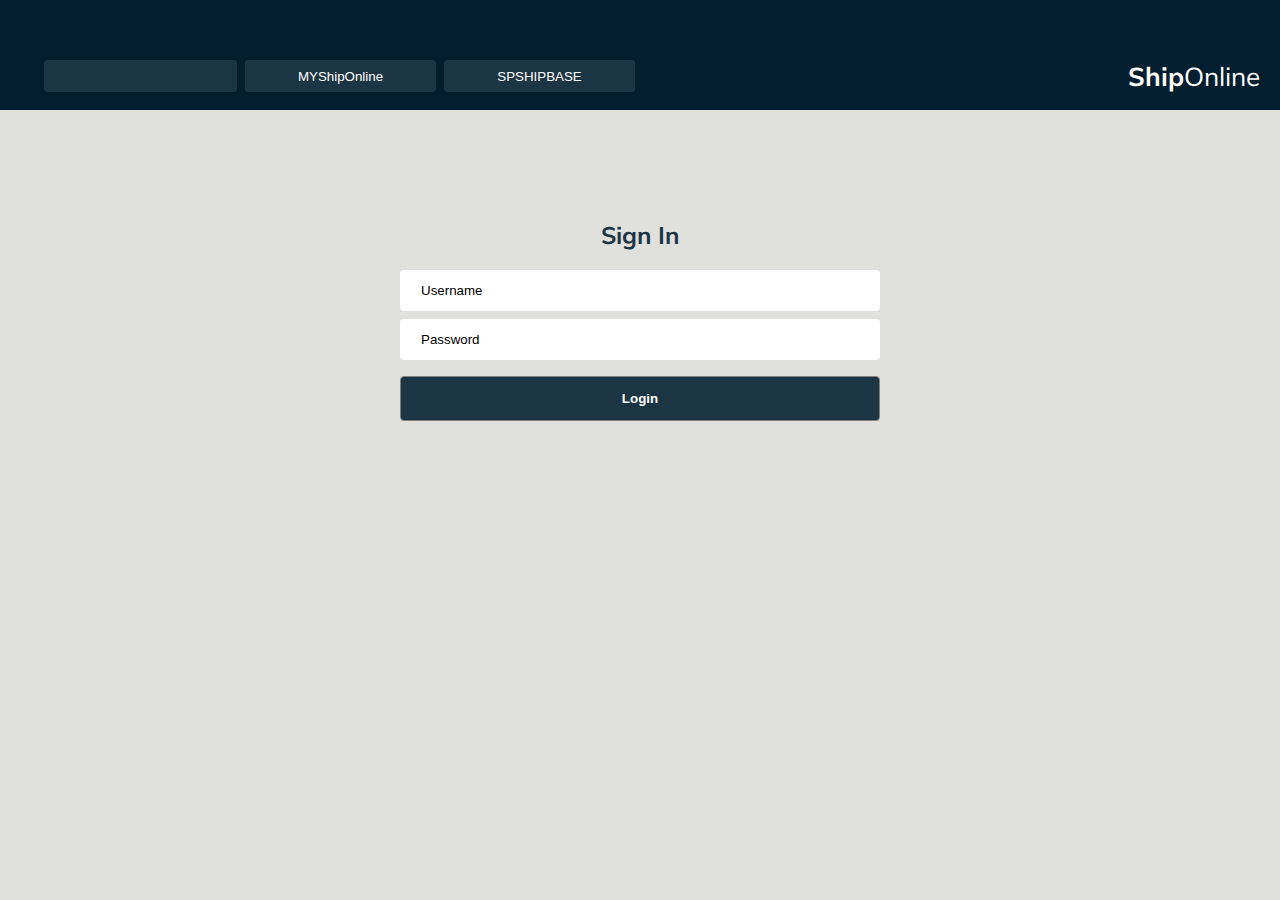
<file: index.html>
﻿<!DOCTYPE html>
<html lang="en">

<head>
    <meta charset="UTF-8">
    <meta name="viewport" content="width=device-width, initial-scale=1.0">
    <meta http-equiv="X-UA-Compatible" content="ie=edge">
    <title>Ship Online</title>
    <link rel="stylesheet" href="style-common.css">
    <link rel="stylesheet" href="https://cdnjs.cloudflare.com/ajax/libs/font-awesome/4.7.0/css/font-awesome.min.css">
    <link href="https://fonts.googleapis.com/css?family=Muli&display=swap" rel="stylesheet">
    <link rel="shortcut icon" href="IMG/Icon6.png" type="image/x-icon" />
</head>

<body>
    <div id="header">
        <div class="pointer tracking-in-expand" id="logoText" onclick="showLandingPage() ">
            <strong>Ship</strong>Online
        </div>
        <div class="inputWrapper">
            <input id="usernameDisplay" class="inputUser" type="text" disabled />
            <input disabled class="inputUser" type="text" placeholder="MYShipOnline" />
            <input disabled class="inputUser" type="text" placeholder="SPSHIPBASE" />
        </div>
    </div>

    <div class="mainContentWrapper">
        <div id="topMenu">
        </div>

        <div id="mainContent">
        </div>
    </div>

    <script src="js/model.js"></script>
    <script src="js/pages/common.js"></script>
    <script src="js/pages/showLandingpage.js"></script>
    <script src="js/view.js"></script>
    <script src="js/pages/showCompanies.js"></script>
    <script src="js/pages/showCompaniesFav.js"></script>
    <script src="js/pages/showShipsFav.js"></script>
    <script src="js/pages/addControllers/showAddCompany.js"></script>
    <script src="js/pages/addControllers/showAddContacts.js"></script>
    <script src="js/pages/addControllers/showAddNewAddress.js"></script>
    <script src="js/pages/addControllers/showAddCommunication.js"></script>
    <script src="js/pages/addControllers/showAddShip.js"></script>
    <script src="js/pages/addControllers/showAddNewCompanyID.js"></script>
    <script src="js/pages/showShipsList.js"></script>
    <script src="js/pages/showThisShip.js"></script>
    <script src="js/pages/showContactsList.js"></script>
    <script src="js/pages/leftMenu/showCompany.js"></script>
    <script src="js/pages/leftMenu/showAddress.js"></script>
    <script src="js/pages/leftMenu/showContact.js"></script>
    <script src="js/pages/leftMenu/showCommunication.js"></script>
    <script src="js/pages/leftMenu/showCategory.js"></script>
    <script src="js/pages/leftMenu/showCompanyIdNo.js"></script>
    <script src="js/pages/leftMenu/showDocuments.js"></script>
    <script src="js/pages/leftMenu/showFleet.js"></script>
    <script src="js/pages/leftMenu/showFavFleet.js"></script>
</body>
</html>
</file>
<file: style-common.css>
.mainContentWrapper {
    background-color: #E0E1DD;
    padding-bottom: 50px;
}

#mainContent {
    display: grid;
    grid-template: 'leftSide content';
    grid-template-columns: 1fr 4fr;
    grid-template-rows: 4fr 1fr;
    font-weight: 500;
    width: 960px;
    max-width: 100%;
    margin: auto;
}

body {
    padding: 0;
    margin: 0;
    /* Hvis vi har footer er det denne vi skal bruke (rett under her) */
    /* background-color: #6c6f70; */
    background-color: #E0E1DD;
    font-family: 'Muli', sans-serif;
}

#header {
    grid-area: header;
    background-color: #031e2f;
    height: 110px;
}

.inputWrapper {
    margin-left: 40px;
}

#logoText {
    font-size: 26px;
    color: #FFFFFF;
    float: right;
    padding-top: 60px;
    margin-right: 20px;
}

.dropDown {
    float: right;
    padding: 20px;
    margin-right: 20px;
}

input, button {
    padding: 7px;
    border-radius: 3px;
    border: 1px solid  grey;
    margin-top: 5px;
}

button {
    cursor: pointer;
}

.inputUser {
    color: white;
    text-align: center;
    margin-top: 60px;
    background-color: #1c3544;
    border: none;
    height: 18px;
    margin-left: 4px;
}

::placeholder {
    color: white;
    text-align: center;
}

#topMenu {
    padding: 20px;
    font-size: 1.5em;
    color: #1c3544;
    text-align: center;
}

#topMenu span {
    padding-left: 15px;
    padding-right: 15px;
    margin-right: 10px;
    border-radius: 3px;
    cursor: pointer;
}

.active {
    background-color: #6BAA86;
}

.active-left {
    background-color: #1c3544;
    color: white;
}

.disabled {
    background-color: #6BAA86;
}

#topMenu span:hover {
    background-color: #6BAA86;

}

#leftSide {
    grid-area: leftSide;
    margin-top: 40px;
}

#leftSide div {
    width: fit-content;
    /* It works */
    padding: 5px 5px 5px 5px;
    margin-bottom: 10px;
    border-radius: 3px;
    font-size: 1.2em;
}

#leftSide div:hover {
    background-color: #1c3544;
    color: white;
    cursor: pointer;
}

#content {
    grid-area: content;
    text-align: center;
    padding: 10px;
    background-color: white;
}


#rightSide {
    grid-area: rightSide;
    height: 250px;
}

#footerBar {
    grid-area: footerBar;
    background-color: rgb(108, 111, 112);
    width: 100%;
}

#footerInfo {
    color: white;
    text-align: center;
}

.countryInfoDiv {
    padding: 10px 10px 10px 20px;
    border-radius: 3px;
    margin-bottom: 3px;
    text-align: left;
    background-color: white;
    font-size: 1.1em;
    font-weight: bolder;
}

.topLineInContent {
    padding: 10px;
    text-align: right;
    font-size: 22px;
    font-style: italic;
}

.topLineInContent a {
    text-decoration: none;
    color: black;
}

.topLineInContent a:hover {
    border-bottom: #6BAA86 solid 2px;
}

#companyButton {
    font-size: 0.8em;
}

.myCompanyTab {
    color: green;
}

.myCompanyTab:hover {
    color: #6BAA86;
    cursor: pointer;
}

.centerTdFavorite {
    text-align: center;
}
.centerTdFavoriteStar {
    text-align: center;
    font-size: 30px;
    color: green;
}

.clickAble {
    font-weight: 600;
    cursor: pointer;
}

.clickAble:hover {
    color: #6BAA86;
}

.pointer {
    cursor: pointer;
}

table {
    border-collapse: collapse;
    width: 100%;
}

td, th {
    text-align: left;
    border-bottom: 1px solid #dddddd;
    padding: 8px;
}

th {
    text-align: left;
}

.landingbutton {
    background-color: #FFF;
    margin: 40px;
    display: inline-block;
    cursor: pointer;
    padding-bottom: 20px;
    padding-left: 20px;
    padding-right: 20px;
}

.landingbutton:hover {
    background-color: rgba(24, 24, 24, 0.13);
    border-radius: 20px;
}

.landingbutton img {
    width: 120px;
}

.addressType {
    text-align: left;
    margin-top: 25px;
    margin-left: 5px;
    font-size: 16px;
    color: black;
    border-bottom: solid green 2px;
    width: fit-content;
}
.myComp {
    border-radius: 2.5%;
    padding: 1px 3px;
    text-align: center;
    margin-top: 15px;
    margin-left: 84%;
    font-size: 16px;
    color: black;
    width: fit-content;
}
.myComp:hover {
    color: green;
}
.notMyComp {
    border-left: 2px red solid;
    border-right: 2px red solid;
}
.isMyComp {
    border-left: 2px green solid;
    border-right: 2px green solid;
}

.spacerTable {
    margin-top: 25px;
    margin-bottom: 25px;
}

.changeAddNewBottomBar {
    margin-top: 25px;
    text-decoration: underline;
    text-align: right;
    margin-bottom: 85px;
}

.changeAddNewBottomBar span {
    margin-left: 5%;
}

.changeAddNewBottomBar span:hover {
    cursor: pointer;
    font-weight: bolder;
    color: green;
}

.blueDiv {
    background-color: #99BFC2;
    height: 50px;
    line-height: 50px;
    margin: -10px;
    margin-top: 10px;
}

.blueDiv span {
    color: black;
    font-size: 14px;
}

#bottomBarCompanySpan {
    font-size: 14px;
    color: #589199;
}

#saveCancelCompany {
    cursor: pointer;
    float: left;
    margin-bottom: 25px;
}
#saveCancelCompanyStar {
    cursor: pointer;
    float: left;
    margin-bottom: 25px;
}

#saveCancelCompany span {
    color: black;
    border-bottom: 2px green solid;
    font-size: 16px;
    margin-top: 25px;
}
#saveCancelCompanyStar span {
    color: green;
    border-bottom: 2px green solid;
    font-size: 16px;
}

#saveCancelCompany span:hover {
    background-color: #6BAA86;
}

.selectedShipName {
    font-size: 32px;
    background-color: white;
    margin-bottom: 3px;
    padding: 8px 8px;
}

.selectedShipNumber {
    font-weight: 400;
    font-style: italic;
    background-color: white;
    margin-bottom: 3px;
    padding: 8px 8px;
}

.selectedShipName span {
    border-bottom: solid green 2px;
}

#addTopRight {
    /* float: right; */
    font-size: 16px;
    font-style: italic;
}

.stillings-text {
    font-size: 0.8em;
    font-variant: small-caps;
    font-style: italic;
}

.companiesContact {
    font-weight: bold;
}

.companiesContact:hover {
    cursor: pointer;
    border-bottom: green solid 3px;
}

#tempStyle {
    font-style: italic;
    font-weight:100;
}

.login-field {
    float: left;
}

.login-form {
    margin: auto;
    max-width: 500px;
    color: white;
}

.login-form td {
    border: 0;
}

#usernameDisplay {
    cursor: text;
    font-weight: bold;
}

/*#imgContainerShip {
    background-image: url(https://images.pexels.com/photos/906982/pexels-photo-906982.jpeg?auto=compress&cs=tinysrgb&dpr=1&w=500);
    background-size: cover;
    opacity: 0.75;
}*/

@-webkit-keyframes tracking-in-expand {
    0% {
        letter-spacing: -0.5em;
        opacity: 0;
    }

    40% {
        opacity: 0.6;
    }

    100% {
        opacity: 1;
    }
}

.tracking-in-expand {
    -webkit-animation: tracking-in-expand 0.7s cubic-bezier(0.215, 0.610, 0.355, 1.000) both;
    animation: tracking-in-expand 0.7s cubic-bezier(0.215, 0.610, 0.355, 1.000) both;
}

@keyframes tracking-in-expand {
    0% {
        letter-spacing: -0.5em;
        opacity: 0;
    }

    40% {
        opacity: 0.6;
    }

    100% {
        opacity: 1;
    }
}

#login-passwd, #login-username {
    width:100%;
    padding: 12px 20px;
    margin: 8px 0;
    display: block;
    border: 1px solid rgb(255, 255, 255, 0.7);
    color: black;
    border-radius: 4px;
    box-sizing: border-box;
}

#login-passwd::placeholder,
#login-username::placeholder {
    color: black;
    text-align: left;
}

#login {
    width: 100%;
    background-color: #1c3544;
    color: #fff;
    font-weight: bold;
    padding: 14px 20px;
    margin: 8px 0;
    border-radius: 4px;
    cursor: pointer;
}


#login:hover{
    background-color: #284658;
}


button:focus, input:focus {
    outline:0;
}


.ABC {
    margin: auto;
    width: 50%;
    border-radius: 5px;
    color: #1c3544;
    font-weight: bold;
    padding: 20px;
    background:inherit;
}

.sign-in {
    text-align: center;
    color: #1c3544;
}
</file>
